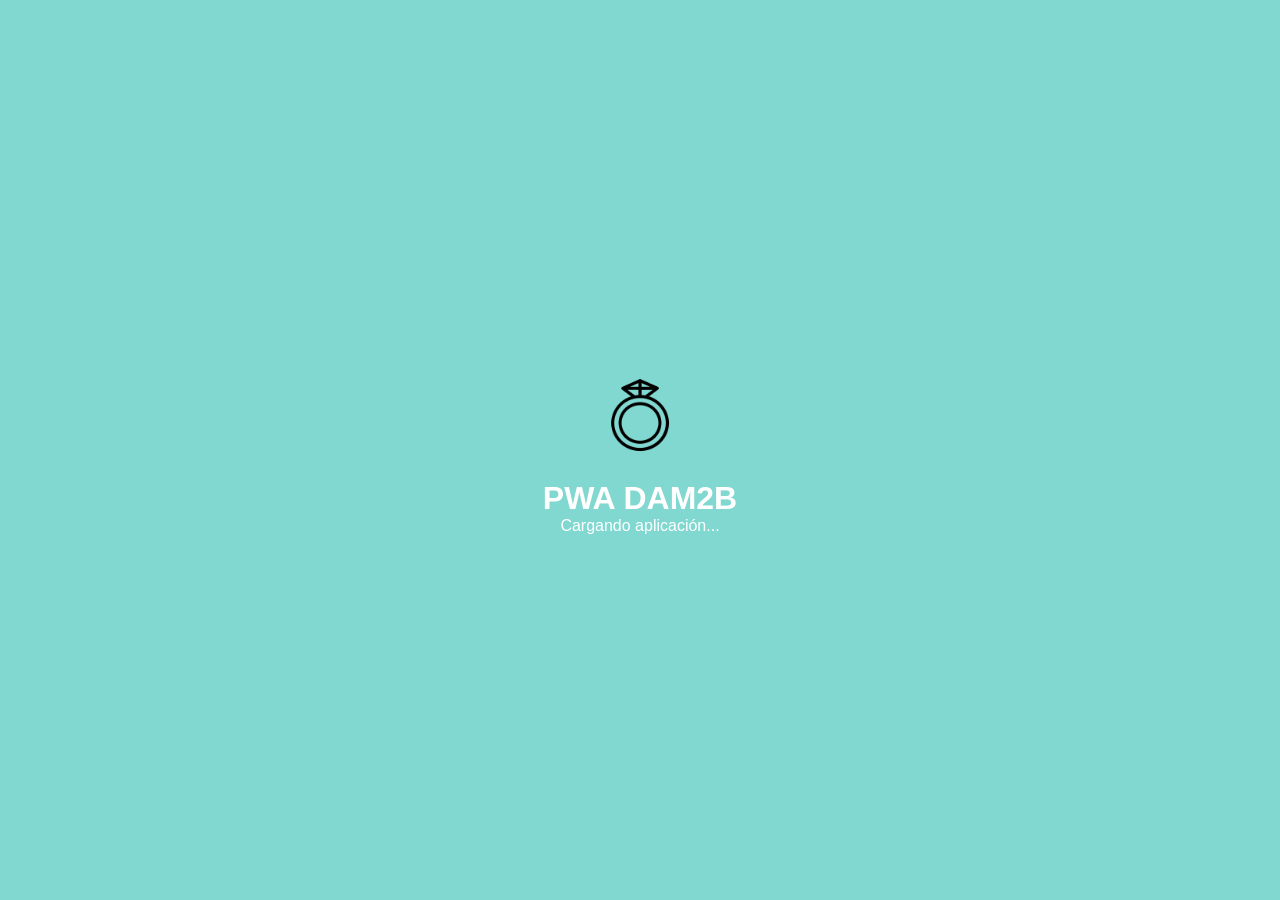
<file: index.html>
<!-- 
================================================================================
  PROYECTO: PWA DAM2B (Curso 26/27)
  AUTOR/A: Profesora Macarena Ramos
  ARCHIVO: index.html
  
  DESCRIPCIÓN Y PROPÓSITO:
  Este archivo es el punto de entrada principal (Shell Document) de la aplicación que estamos desarrollando como PWA.
  Cumple las siguientes funciones clave:
  1. Configura la vista adaptativa (viewport) para dispositivos móviles.
  2. Define metadatos avanzados de SEO (keywords, descripción, autor).
  3. Enlaza los estilos globales (CSS) y la identidad visual (Icono y Favicon).
  4. Conecta el manifiesto PWA (manifest.json) para permitir su instalación en el dispositivo móvil.
  5. Proporciona el contenedor raíz (<div id="app"></div>) para la inyección MVC.
  6. Inicializa la arquitectura JavaScript modular cargando el AppController.js.
================================================================================
-->

<!DOCTYPE html>
<html lang="es">

<head>
    <meta charset="UTF-8">
    <meta name="viewport" content="width=device-width, initial-scale=1.0">
    <title>PWA DAM2B | Aplicación Móvil con Arquitectura MVC Modular</title>
    <!-- ================= METADATOS DE SEO BÁSICO Y AVANZADO ================= -->
    <meta name="description"
        content="Aplicación web progresiva (PWA) moderna desarrollada con arquitectura MVC modular en ES6 para PWA DAM2B, con soporte offline y diseño adaptable.">
    <meta name="keywords"
        content="PWA, Progressive Web App, DAM2B, MVC, JavaScript ES6, Aplicación Móvil, Desarrollo Web">
    <meta name="author" content="Nombre Alumno (Curso 26/27)">
    <meta name="robots" content="index, follow">

    <!-- NOTA DIDÁCTICA: Le dice al navegador web móvil que pinte la barra superior (la de la hora y la batería) de color Tiffany al instante de cargar la web. -->
    <meta name="theme-color" content="#81D8D0">

    <!-- ================= ENLACES DE ESTILOS, MANIFIESTO E ICONOS ================= -->
    <link rel="stylesheet" href="./css/styles.css">
    <link rel="manifest" href="./manifest.json">

    <!-- NOTA DIDÁCTICA: Son los clásicos favicons. El navegador los necesita para poner el iconito en la pestaña del navegador de un ordenador o para los dispositivos Apple (iOS), que a veces son particulares con la lectura del manifiesto y prefieren ver el icono directamente en el HTML. -->
    <link rel="icon" href="./imagenes/iconoAppdam2b.png" type="image/png">
    <link rel="apple-touch-icon" href="./imagenes/iconoAppdam2b.png">
</head>

<body>
    <div id="nav"></div>
    <div id="app"></div>
    <!-- ==La siguiente linea hace el REGISTRO DEL SERVICE WORKER ================= -->
    <!-- El "service worker" es un archivo de JavaScript que sirve de "Proxy" para la aplicación -->
    <script>
        if ('serviceWorker' in navigator) {
            window.addEventListener('load', () => {
                navigator.serviceWorker.register('./serviceWorker.js')
                    .then(reg => console.log('OK! Service Worker registrado con éxito:', reg.scope))
                    .catch(err => console.log('ERROR! Error al registrar el Service Worker:', err));
            });
        }
    </script>
    <!-- Se llama al fichero que sirve de CONTROLADOR PRINCIPAL (recordad arquitectura MVC) ================= -->
    <script type="module" src="./js/Controlador/AppController.js"></script>

</body>

</html>
</file>
<file: css/styles.css>
/* 
================================================================================
  PROYECTO: PWA DAM2B - Arquitectura MVC Modular (Curso 26/27)
  AUTOR/A: Profesora Ramos
  ARCHIVO: styles.css
  
  DESCRIPCIÓN Y PROPÓSITO:
  Hoja de estilos limpia y generalizada con la paleta oficial: 
  Fondo verde Tiffany (#81D8D0) y texto blanco (#ffffff) heredado por defecto.
================================================================================
*/

/* ================= 1. RESET GLOBAL Y CONFIGURACIÓN MÓVIL ================= */
/* 
  CLASE / SELECTOR: * (Selector universal) y html, body
  PERTENECE A: Configuración global de la aplicación.
  DEFINIDA EN LA REFERENCIA DE: index.html (Estructura base del documento).
  QUÉ HACE: Elimina márgenes/rellenos, fija la fuente sans-serif universal 
  y establece el fondo verde Tiffany (#81D8D0) con texto blanco (#ffffff) para toda la app.
*/
* {
  margin: 0;
  padding: 0;
  box-sizing: border-box;
  font-family: Arial, Helvetica, sans-serif;
}

html, body {
  width: 100%;
  height: 100%;
  overflow: hidden;
  background-color: #81D8D0; /* Fondo Verde Tiffany */
  color: #ffffff; /* Texto blanco heredado automáticamente */
}

/* ================= 2. CONTENEDOR RAÍZ (MVC VIEWPORT) ================= */
/* 
  CLASE / SELECTOR: #app (Contenedor raíz por ID)
  PERTENECE A: Núcleo de la arquitectura MVC (Viewport principal).
  DEFINIDA EN LA REFERENCIA DE: index.html (Mediante el elemento <div id="app"></div>).
  QUÉ HACE: Lienzo flexible donde el Controlador inyectará las vistas de forma dinámica.
*/
#app {
  width: 100%;
  height: 100vh;
  display: flex;
  flex-direction: column;
  overflow-y: auto;
}

/* ================= 3. SPLASH SCREEN (VISTA 1) ================= */
/* 
  CLASE / SELECTOR: .splash-screen, .splash-logo
  PERTENECE A: Módulo de Vista de la Pantalla de Presentación (Splash Screen).
  DEFINIDA EN LA REFERENCIA DE: js/Vista/SplashScreen.js (dentro de su método render()).
  QUÉ HACE: Centra el contenido de bienvenida y dimensiona la imagen del logotipo circular.
*/
.splash-screen {
  display: flex;
  flex-direction: column;
  justify-content: center;
  align-items: center;
  height: 100%;
  padding: 20px;
  text-align: center;
}

.splash-logo {
  width: 100px;
  height: 100px;
  border-radius: 50%;
  object-fit: cover;
  margin-bottom: 15px; 
}

/* ================= 4. MAIN SCREEN (VISTA 2 / DASHBOARD) ================= */
/* 
  CLASE / SELECTOR: .main-screen, .app-header, .app-content
  PERTENECE A: Módulo de Vista de la Pantalla Principal (Dashboard).
  DEFINIDA EN LA REFERENCIA DE: js/Vista/MainScreen.js (dentro de su método render()).
  QUÉ HACE: Estructura la pantalla principal en una cabecera superior fija (60px) 
  y un cuerpo central flexible que muestra el dato dinámico inyectado por el Controlador.
*/
.main-screen {
  display: flex;
  flex-direction: column;
  width: 100%;
  height: 100%;
}

.app-header {
  width: 100%;
  height: 60px;
  display: flex;
  justify-content: center;
  align-items: center;
  padding: 0 20px;
  box-shadow: 0 2px 5px rgba(0,0,0,0.1);
  flex-shrink: 0; 
}

.app-header h1 {
  font-size: 1.3rem;
}

.app-content {
  display: flex;
  flex-direction: column;
  justify-content: center;
  align-items: center;
  flex-grow: 1; 
  padding: 20px;
  text-align: center;
}

.app-content h2, .app-content p {
  margin-bottom: 10px;
}
</file>
